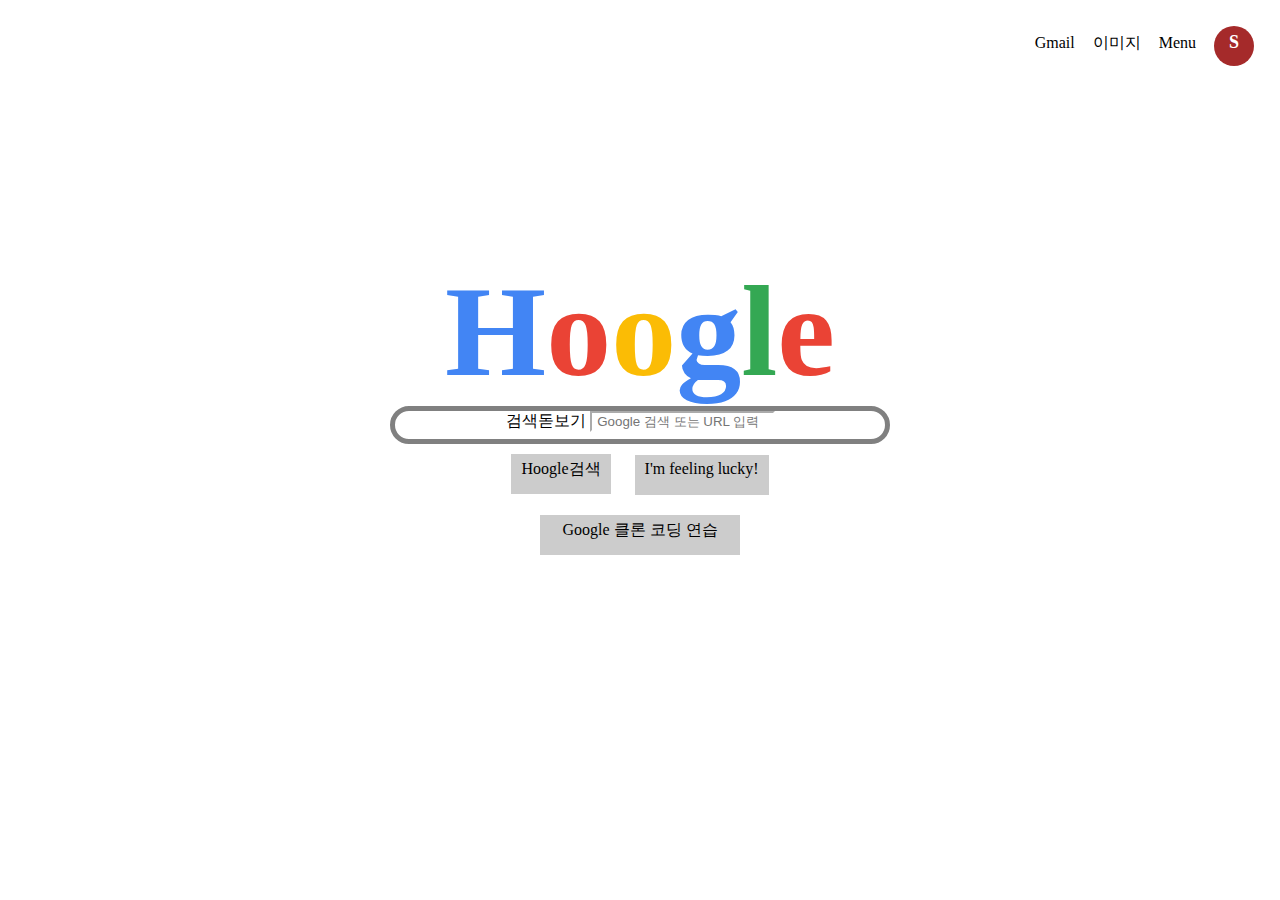
<file: Index.html>
<!DOCTYPE html>
<html lang="ko">
<head>
    <meta charset="UTF-8">
    <meta name="viewport" content="width=device-width, initial-scale=1.0">
    <link rel="stylesheet" href="/assets/style.css">
    <title>Document</title>
</head>
<body>
<nav class="menu">
    <div class="item item1">Gmail</div>
    <div class="item item2">이미지</div>
    <div class="item item3">Menu</div>
    <div class="item item4"><span>S</span></div>
</nav>
<div class="main">
    <div class="logo"><span>H</span><span>o</span><span>o</span><span>g</span><span>l</span><span>e</span>
    </div>
    <div class="search">
        <form action="https://www.google.com/search" method="get" class="searchbar"> 
        <label for="searchbar">검색돋보기</label>
        <input id="searchbar" name="q" type="text" autocomplete="off" placeholder=" Google 검색 또는 URL 입력">
        </form>
    </div>
    <div class="etc1">Hoogle검색</div>
    <div class="etc2">I'm feeling lucky!</div>
    <div class="info">Google 클론 코딩 연습</div>
</div>
</div>
</body>
</html>
</file>
<file: assets/style.css>
*{
    box-sizing: border-box;
}


/* 메뉴바 */
.menu{
    width: 100%;
    display: flex;
    flex-direction: row;
    justify-content: flex-end;
    align-items: center;
    margin-top:20px;
}

.item{
    cursor: pointer;
}

.item1{
    margin-right: 18px;
}

.item2{
    margin-right: 18px;
}

.item3{
    margin-right: 18px;
}
.item4{
    margin-right: 18px;
    background: brown;
    height:40px;
    width:40px;
    color:white;
    border-radius: 100%;
    margin-top: 6px;
}

.item4 span{
    font-weight: 700;
    font-size: 18px;
    display: block;
    text-align: center;
    margin-top:6px;
    
}

/*메인*/

.main{
    text-align: center;
}

/*로고*/

.logo{
    margin-top: 190px;
    font-size: 130px;
    font-weight: bold;
}

.logo span:nth-child(1){
    color:#4285f4;
}

.logo span:nth-child(2){
    color:#ea4335;
}

.logo span:nth-child(3){
    color:#fbbc05;
}

.logo span:nth-child(4){
    color:#4285f4;
}

.logo span:nth-child(5){
    color:#34a853;
}

.logo span:nth-child(6){
    color:#ea4335;
}

/*검색창*/

.search{
    width: 500px;
    height: 38px;
    border:5px solid gray;
    margin:auto;
    border-radius: 20px;
}

#searchbar{
    border-color: white;
    
}

/*기타*/

.etc1, .etc2{
    display: inline-block;
    margin: 10px 10px;
    height:40px;
    padding:5px 10px;
    background: rgba(0 ,0,0, 0.2);
    cursor: pointer;
}

.info{
    margin: 10px auto;
    width:200px;
    height:40px;
    padding:5px 10px;
    background: rgba(0 ,0,0, 0.2);
}
</file>
